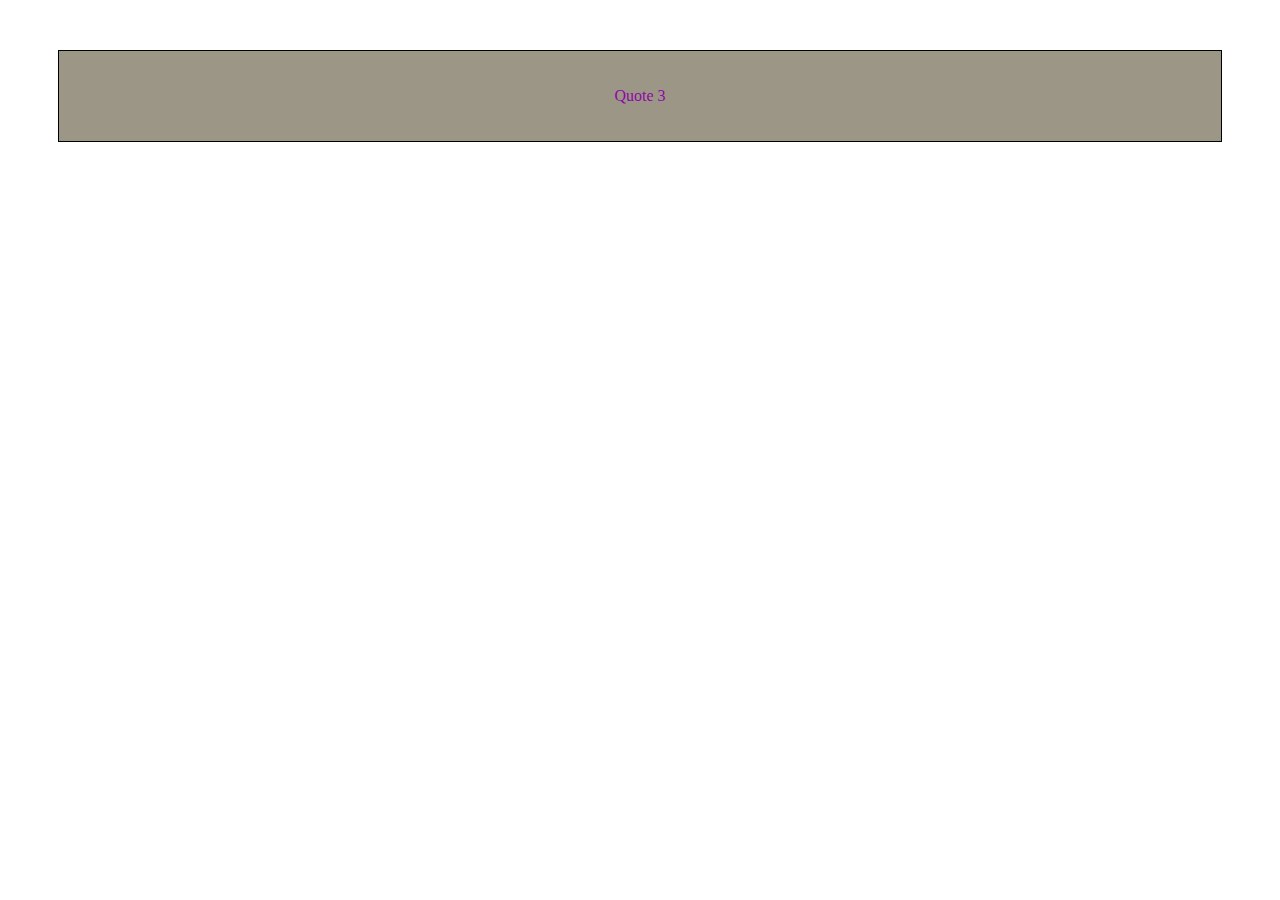
<file: index2.html>
<!DOCTYPE html>
<html lang="en">
  <head>
    <meta charset="UTF-8" />
    <meta name="viewport" content="width=device-width, initial-scale=1.0" />
    <title>Document</title>
    <link rel="stylesheet" href="./css/styles.css" />
  </head>
  <body>
    <div id="quote-box">
      <p id="quote-text"></p>
    </div>

    <script src="./js/index2.js"></script>
  </body>
</html>
</file>
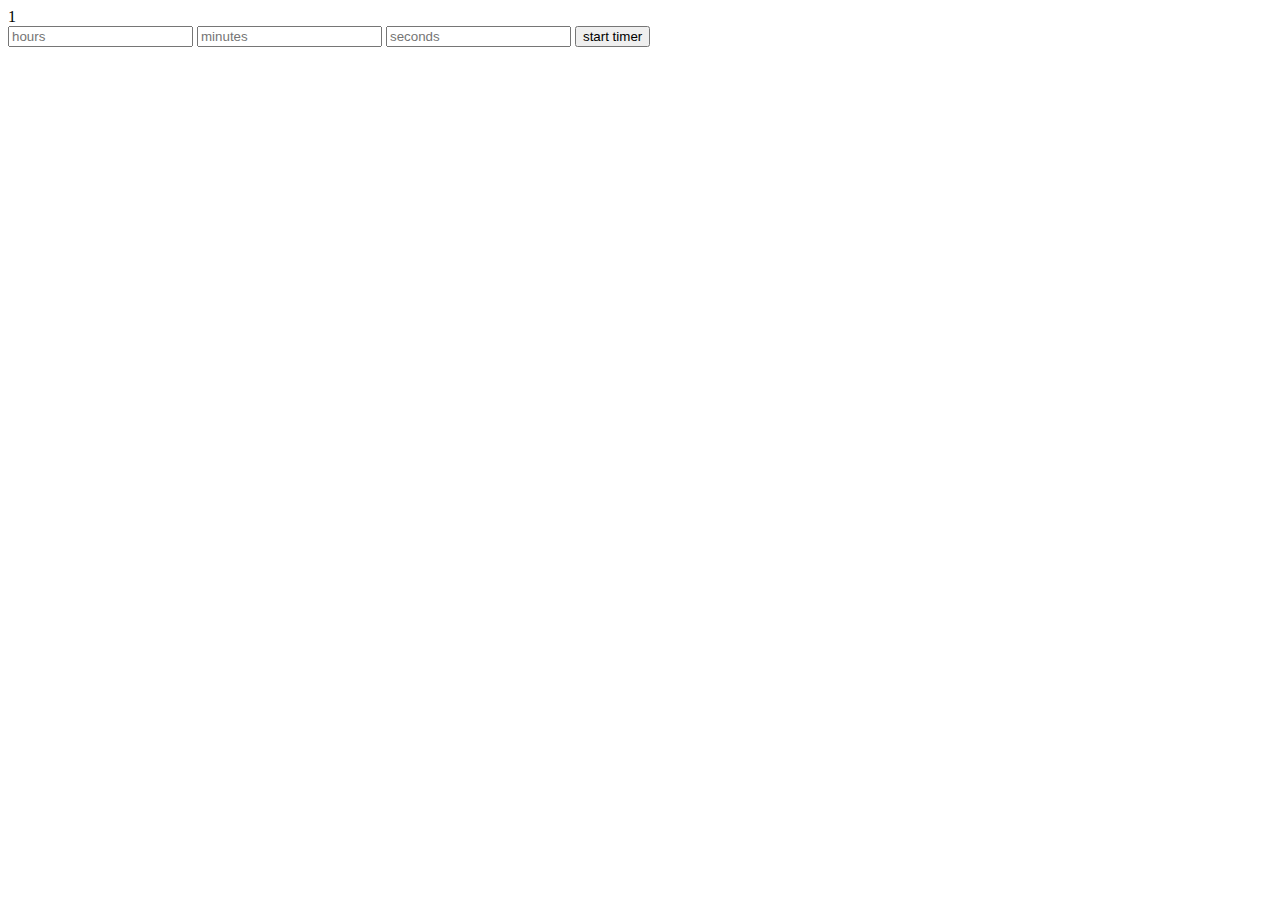
<file: index3.html>
1 <!DOCTYPE html>
<html lang="en">
  <head>
    <meta charset="UTF-8" />
    <meta name="viewport" content="width=device-width, initial-scale=1.0" />
    <title>Document</title>
    <link rel="stylesheet" href="./css/styles.css" />
  </head>
  <body>
    <div>
      <input type="number" id="hours" placeholder="hours" />
      <input type="number" id="minutes" placeholder="minutes" />
      <input type="number" id="seconds" placeholder="seconds" />
      <button onclick="startCountdown()">start timer</button>
    </div>
    <div id="countdown-display"></div>

    <script src="./js/index3.js"></script>
  </body>
</html>
</file>
<file: css/styles.css>
.slideshow-container {
  position: relative;
  max-width: 1000px;
  margin: auto;
}

.slide {
  display: none;
}

.fade {
  animation-name: fade;
  animation-duration: 1.5s;
}

@keyframes fade {
  from {
    opacity: 0.4;
  }
  to {
    opacity: 1;
  }
}

#quote-box {
  padding: 20px;
  text-align: center;
  border: 1px solid #000;
  margin: 50px;
  transition: background-color 0.5s, color 0.5s;
}

#countdown-display {
  font-size: 2em;
  margin-top: 20px;
}
</file>
